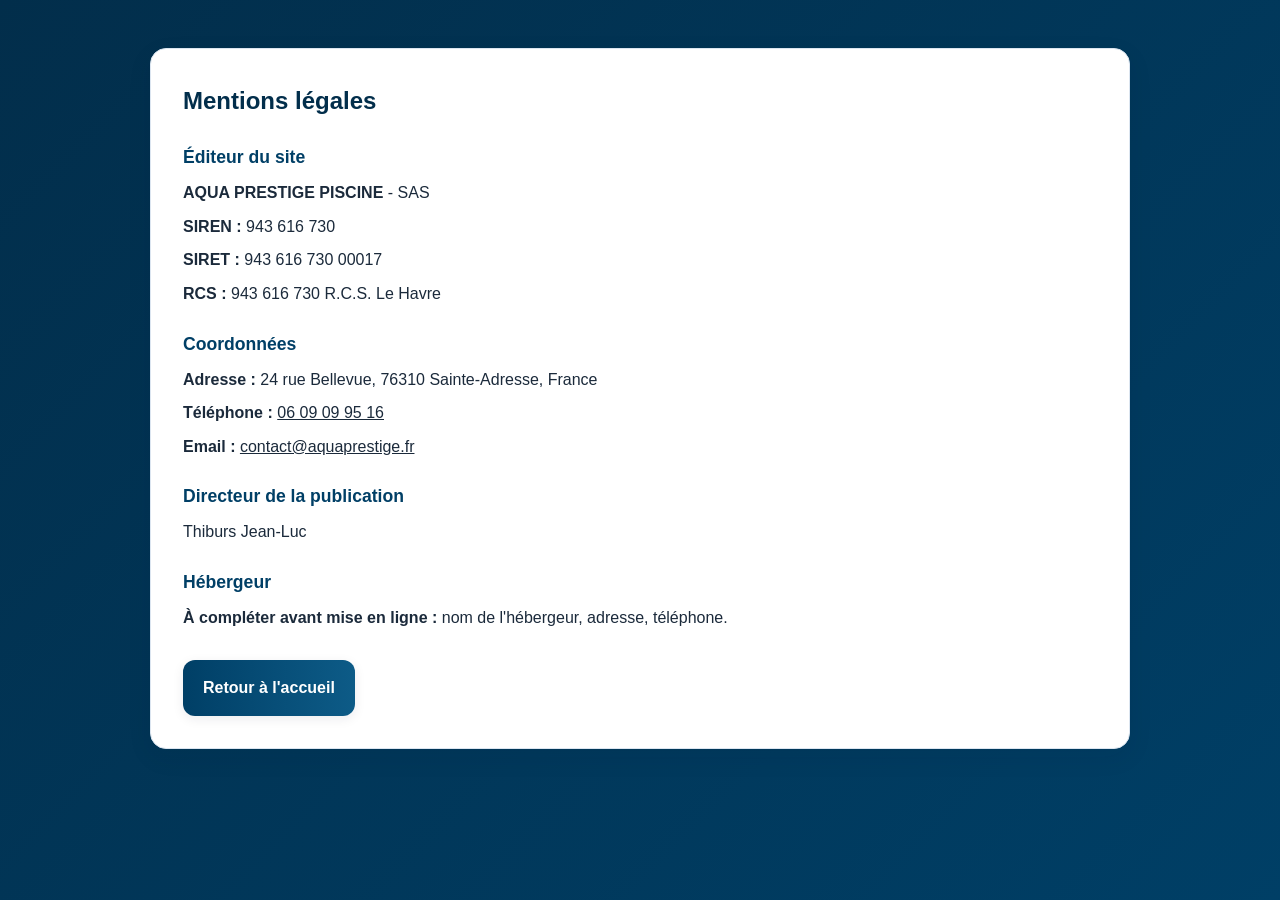
<file: mentions-legales.html>
<!DOCTYPE html>
<html lang="fr">
<head>
    <meta charset="UTF-8">
    <meta name="viewport" content="width=device-width, initial-scale=1.0">
    <meta name="description" content="Mentions légales - AquaPrestige Piscine">
    <title>Mentions légales | AquaPrestige Piscine</title>
    <link rel="stylesheet" href="css/style.css">
    <style>
        .legal-page {
            min-height: 100vh;
            background: linear-gradient(135deg, var(--brand-dark), var(--brand));
            padding: 3rem 0 4rem;
        }

        .legal-card {
            max-width: 980px;
            margin: 0 auto;
            background: #fff;
            border: 1px solid #dbe5f0;
            border-radius: 16px;
            padding: 2rem;
            box-shadow: 0 8px 24px rgba(9, 31, 53, 0.08);
        }

        .legal-card h1 {
            color: #022e4b;
            margin-bottom: 1.2rem;
        }

        .legal-card h2 {
            color: #003f66;
            margin: 1.4rem 0 0.5rem;
            font-size: 1.1rem;
        }

        .legal-card p {
            margin-bottom: 0.45rem;
            color: #1b2a3b;
        }

        .legal-actions {
            margin-top: 1.8rem;
            display: flex;
            gap: 0.8rem;
            flex-wrap: wrap;
        }

        .legal-note {
            color: #5a6a7c;
            font-size: 0.95rem;
            margin-top: 0.8rem;
        }
    </style>
</head>
<body>
    <main class="legal-page">
        <div class="container">
            <article class="legal-card">
                <h1>Mentions légales</h1>

                <h2>Éditeur du site</h2>
                <p><strong>AQUA PRESTIGE PISCINE</strong> - SAS</p>
                <p><strong>SIREN :</strong> 943 616 730</p>
                <p><strong>SIRET :</strong> 943 616 730 00017</p>
                <p><strong>RCS :</strong> 943 616 730 R.C.S. Le Havre</p>

                <h2>Coordonnées</h2>
                <p><strong>Adresse :</strong> 24 rue Bellevue, 76310 Sainte-Adresse, France</p>
                <p><strong>Téléphone :</strong> <a href="tel:+33609099516">06 09 09 95 16</a></p>
                <p><strong>Email :</strong> <a href="mailto:contact@aquaprestige.fr">contact@aquaprestige.fr</a></p>

                <h2>Directeur de la publication</h2>
                <p>Thiburs Jean-Luc</p>

                <h2>Hébergeur</h2>
                <p><strong>À compléter avant mise en ligne :</strong> nom de l'hébergeur, adresse, téléphone.</p>

                <div class="legal-actions">
                    <a class="btn btn-primary" href="index.html#home">Retour à l'accueil</a>
                    <a class="btn btn-secondary" href="index.html#contact-form">Aller au formulaire</a>
                </div>
            </article>
        </div>
    </main>
</body>
</html>
</file>
<file: css/style.css>
/* AquaPrestige Piscine - Clean premium one-page styles */

:root {
    --bg: #f4f7fb;
    --surface: #ffffff;
    --surface-soft: #eef4fb;
    --ink: #1b2a3b;
    --muted: #5a6a7c;
    --line: #dbe5f0;
    /* Bleu de reference fourni */
    --brand: #003f66;
    --brand-2: #0d5b87;
    --brand-dark: #022e4b;
    --success: #1c7f4f;

    --radius-s: 8px;
    --radius-m: 12px;
    --radius-l: 18px;

    --shadow-1: 0 3px 12px rgba(9, 31, 53, 0.08);
    --shadow-2: 0 10px 28px rgba(9, 31, 53, 0.14);

    --container: 1180px;
    --space-1: 0.5rem;
    --space-2: 0.9rem;
    --space-3: 1.2rem;
    --space-4: 1.6rem;
    --space-5: 2.2rem;
    --space-6: 3.4rem;

    --header-height: 78px;
    --bar-height: 74px;
    --wave-mask-top: url("data:image/svg+xml,%3Csvg xmlns='http://www.w3.org/2000/svg' viewBox='0 0 1440 120' preserveAspectRatio='none'%3E%3Cpath fill='white' d='M0 120V74C120 30 240 30 360 74C480 118 600 118 720 74C840 30 960 30 1080 74C1200 118 1320 118 1440 74V120H0Z'/%3E%3C/svg%3E");
    --wave-mask-top-mobile: url("data:image/svg+xml,%3Csvg xmlns='http://www.w3.org/2000/svg' viewBox='0 0 1440 120' preserveAspectRatio='none'%3E%3Cpath fill='white' d='M0 120V78C120 42 240 42 360 78C480 110 600 110 720 78C840 42 960 42 1080 78C1200 110 1320 110 1440 78V120H0Z'/%3E%3C/svg%3E");
}

* {
    box-sizing: border-box;
    margin: 0;
    padding: 0;
}

html {
    scroll-behavior: smooth;
    scroll-padding-top: 16px;
}

body {
    font-family: "Segoe UI", "Helvetica Neue", Arial, sans-serif;
    color: var(--ink);
    line-height: 1.65;
    background: var(--bg);
    overflow-x: hidden;
}

a {
    color: inherit;
}

img,
video {
    max-width: 100%;
    display: block;
}

.container {
    width: min(var(--container), calc(100% - 2rem));
    margin: 0 auto;
}

section {
    padding: var(--space-6) 0;
    position: relative;
    z-index: 1;
}

/* Top inverse wave on the following section so sections interlock visually */
section + section::after {
    content: "";
    position: absolute;
    left: 0;
    top: -51px;
    width: 100%;
    height: 52px;
    background: inherit;
    background-position: center top;
    background-size: cover;
    background-repeat: no-repeat;
    background-attachment: scroll;
    -webkit-mask: var(--wave-mask-top) center top / 100% 100% no-repeat;
    mask: var(--wave-mask-top) center top / 100% 100% no-repeat;
    pointer-events: none;
    z-index: 2;
}

section > .container {
    position: relative;
    z-index: 3;
}

.hero-background {
    position: absolute;
    inset: 0;
    z-index: -3;
}

.hero-content {
    position: relative;
    z-index: 2;
}

.section-title {
    font-size: clamp(1.7rem, 3.5vw, 2.4rem);
    color: var(--brand-dark);
    text-align: center;
    margin-bottom: var(--space-3);
    letter-spacing: -0.02em;
}

.section-description {
    max-width: 760px;
    margin: 0 auto var(--space-5);
    text-align: center;
    color: var(--muted);
}

/* Floating contact bar */
.floating-contact-bar {
    position: fixed;
    left: 0;
    right: 0;
    bottom: 0;
    z-index: 1200;
    background: linear-gradient(90deg, var(--brand-dark), var(--brand));
    border-top: 1px solid rgba(255, 255, 255, 0.15);
    display: grid;
    grid-template-columns: repeat(4, 1fr);
    gap: 8px;
    padding: 8px;
    min-height: var(--bar-height);
}

.contact-btn {
    color: #fff;
    text-decoration: none;
    border-radius: var(--radius-s);
    border: 1px solid rgba(255, 255, 255, 0.18);
    background: rgba(255, 255, 255, 0.08);
    display: flex;
    align-items: center;
    justify-content: center;
    gap: 8px;
    font-weight: 600;
    font-size: 0.88rem;
    transition: 0.2s ease;
}

.contact-btn:hover {
    background: rgba(255, 255, 255, 0.16);
}

.contact-btn .label {
    display: none;
}

/* Header */
.header {
    position: sticky;
    top: 0;
    z-index: 1000;
    background: rgba(255, 255, 255, 0.96);
    backdrop-filter: blur(8px);
    border-bottom: 1px solid var(--line);
}

.navbar {
    min-height: var(--header-height);
    display: flex;
    align-items: center;
}

.navbar .container {
    display: flex;
    align-items: center;
    justify-content: center;
    gap: var(--space-3);
}

.nav-links {
    display: flex;
    list-style: none;
    gap: 1.3rem;
    justify-content: center;
    flex-wrap: wrap;
}

.nav-links a {
    font-size: 0.95rem;
    text-decoration: none;
    color: var(--ink);
    font-weight: 600;
    padding: 0.3rem 0;
    border-bottom: 2px solid transparent;
    transition: 0.2s ease;
}

.nav-links a:hover {
    color: var(--brand);
    border-bottom-color: var(--brand-2);
}

/* Hero */
.hero {
    position: relative;
    min-height: 92vh;
    display: grid;
    place-items: center;
    isolation: isolate;
    padding-top: var(--space-6);
}

.hero-background,
.hero-overlay,
.hero-video {
    position: absolute;
    inset: 0;
}

.hero-video {
    width: 100%;
    height: 100%;
    object-fit: cover;
    z-index: -3;
}

.hero.hero-video-unavailable .hero-video {
    display: none;
}

.hero-overlay {
    z-index: -2;
    background: transparent;
}

.hero-content {
    width: min(920px, calc(100% - 2rem));
    text-align: center;
    color: #fff;
}

.hero-logo {
    display: flex;
    justify-content: center;
    margin-bottom: -1.2rem;
}

.hero-logo img {
    width: clamp(220px, 31vw, 390px);
    height: auto;
    object-fit: contain;
    display: block;
    margin-inline: auto;
    transform: translateX(4px);
}

.quick-nav {
    background: var(--brand);
    color: #fff;
    padding: 4.5rem 0 5rem;
}

.quick-nav-intro {
    max-width: 980px;
    margin: 0 auto 2.3rem;
    text-align: center;
    font-size: clamp(1.05rem, 2.2vw, 1.45rem);
    font-weight: 700;
    line-height: 1.35;
    opacity: 0.99;
}

.quick-nav-title {
    text-align: center;
    font-size: clamp(2.4rem, 6vw, 4.4rem);
    line-height: 1.12;
    letter-spacing: -0.02em;
    max-width: 1020px;
    margin: 0 auto 3.2rem;
    font-weight: 800;
}

.quick-nav-grid {
    display: grid;
    grid-template-columns: repeat(3, minmax(0, 1fr));
    gap: 2.7rem 4.2rem;
    max-width: 1080px;
    margin: 0 auto;
    align-items: start;
}

.quick-nav-item {
    color: #fff;
    text-decoration: none;
    display: flex;
    flex-direction: column;
    align-items: center;
    gap: 1.1rem;
    padding: 1rem;
    border-radius: 14px;
    transition: background-color 0.2s ease, transform 0.2s ease, border-color 0.2s ease;
    border: 1px solid transparent;
    min-height: 180px;
}

.quick-nav-item:hover {
    background: rgba(255, 255, 255, 0.07);
    transform: translateY(-2px);
    border-color: rgba(255, 255, 255, 0.24);
}

.quick-nav-item span:last-child {
    font-size: clamp(1.1rem, 2.1vw, 1.4rem);
    font-weight: 700;
    text-align: center;
    line-height: 1.2;
    min-height: 2.4em;
    display: flex;
    align-items: center;
    justify-content: center;
}

.quick-icon {
    width: clamp(52px, 7.6vw, 84px);
    height: clamp(52px, 7.6vw, 84px);
}

.quick-icon svg {
    width: 100%;
    height: 100%;
    fill: none;
    stroke: #fff;
    stroke-width: 2.4;
    stroke-linecap: round;
    stroke-linejoin: round;
}

.hero-title {
    font-size: clamp(2rem, 5vw, 3.4rem);
    line-height: 0.95;
    margin-bottom: var(--space-3);
    text-wrap: balance;
}

.hero-title-sub {
    font-size: 0.65em;
    font-weight: 400;
    display: block;
    margin-top: -0.15em;
}

.hero-subtitle {
    font-size: clamp(1.05rem, 2.5vw, 1.45rem);
    font-weight: 600;
    margin-bottom: var(--space-2);
    opacity: 0.98;
}

.hero-description {
    opacity: 0.9;
    margin-bottom: var(--space-5);
}

.hero-buttons {
    display: flex;
    gap: var(--space-2);
    justify-content: center;
    flex-wrap: wrap;
}

.btn {
    border: 0;
    text-decoration: none;
    display: inline-flex;
    align-items: center;
    justify-content: center;
    border-radius: var(--radius-m);
    padding: 0.85rem 1.25rem;
    font-weight: 700;
    cursor: pointer;
    transition: 0.2s ease;
}

.btn-primary {
    color: #fff;
    background: linear-gradient(90deg, var(--brand), var(--brand-2));
    box-shadow: var(--shadow-1);
}

.btn-primary:hover {
    transform: translateY(-1px);
    box-shadow: var(--shadow-2);
}

.btn-secondary {
    color: #fff;
    border: 1px solid rgba(255, 255, 255, 0.6);
    background: rgba(255, 255, 255, 0.1);
}

.btn-secondary:hover {
    background: rgba(255, 255, 255, 0.2);
}

.btn-large {
    width: 100%;
    min-height: 50px;
}

/* Services overview */
.services {
    background: var(--surface);
}

.services-grid {
    display: grid;
    grid-template-columns: repeat(4, minmax(0, 1fr));
    gap: var(--space-3);
}

.service-card {
    background: var(--surface);
    border: 1px solid var(--line);
    border-radius: var(--radius-l);
    overflow: hidden;
    box-shadow: var(--shadow-1);
    transition: 0.25s ease;
}

.service-card:hover {
    transform: translateY(-4px);
    box-shadow: var(--shadow-2);
}

.service-image {
    aspect-ratio: 16 / 11;
    overflow: hidden;
}

.service-image img {
    width: 100%;
    height: 100%;
    object-fit: cover;
}

.service-content {
    padding: var(--space-3);
}

.service-content h3 {
    margin-bottom: var(--space-1);
    color: var(--brand-dark);
}

.service-content p {
    color: var(--muted);
    margin-bottom: var(--space-2);
}

.link-arrow {
    color: var(--brand);
    text-decoration: none;
    font-weight: 700;
}

.link-arrow:hover {
    color: var(--brand-dark);
}

/* Service detail blocks */
.service-detail {
    background-color: var(--bg);
    background-image: linear-gradient(135deg, rgba(2, 46, 75, 0.75), rgba(13, 91, 135, 0.75)), var(--section-image);
    position: relative;
    background-size: cover;
    background-position: center bottom;
    background-attachment: fixed;
}

.service-detail.alt {
    background-color: var(--surface-soft);
}

.service-detail-content {
    max-width: 980px;
    margin: 0 auto;
    position: relative;
    z-index: 1;
}

.service-detail-content h2 {
    font-size: clamp(1.5rem, 3vw, 2rem);
    color: #ffffff;
    margin-bottom: var(--space-2);
    text-shadow: 0 2px 8px rgba(0, 0, 0, 0.3);
}

.service-detail-content .lead {
    color: #f0f0f0;
    margin-bottom: var(--space-4);
    text-shadow: 0 1px 4px rgba(0, 0, 0, 0.3);
}

.service-features {
    display: grid;
    grid-template-columns: repeat(2, minmax(0, 1fr));
    gap: var(--space-3);
    margin-bottom: var(--space-4);
}

.feature {
    background: var(--surface);
    border: 1px solid var(--line);
    border-radius: var(--radius-m);
    padding: var(--space-3);
}

.feature h3 {
    color: var(--brand-dark);
    margin-bottom: 0.35rem;
    font-size: 1.04rem;
}

.feature p {
    color: var(--muted);
    font-size: 0.98rem;
}

/* Zone */
.zones {
    background: linear-gradient(120deg, var(--brand-dark), var(--brand));
    color: #fff;
}

.zones .section-title {
    color: #fff;
}

.zones-content {
    max-width: 900px;
    margin: 0 auto;
    text-align: center;
}

.zones-content p {
    margin-bottom: var(--space-4);
}

.cities-grid {
    display: grid;
    grid-template-columns: repeat(6, minmax(0, 1fr));
    gap: var(--space-2);
}

.city-badge {
    border: 1px solid rgba(255, 255, 255, 0.35);
    background: rgba(255, 255, 255, 0.1);
    border-radius: 999px;
    padding: 0.55rem 0.8rem;
    font-weight: 700;
    font-size: 0.92rem;
}

/* Contact */
.contact-section {
    background: linear-gradient(rgba(6, 52, 80, 0.72), rgba(6, 52, 80, 0.72)), url("../assets/images/gallery/aquaprestige_normandie.jpg") center/cover no-repeat;
    color: #fff;
}

.contact-section .section-title {
    color: #fff;
    font-size: clamp(2rem, 5vw, 3.2rem);
    margin-bottom: var(--space-2);
}

.contact-section .section-description {
    color: rgba(255, 255, 255, 0.9);
    max-width: 840px;
}

.contact-form {
    max-width: 760px;
    margin: 0 auto;
    background: rgba(255, 255, 255, 0.94);
    border: 1px solid rgba(255, 255, 255, 0.45);
    border-radius: var(--radius-l);
    box-shadow: var(--shadow-2);
    padding: var(--space-5);
    backdrop-filter: blur(2px);
}

.form-group {
    margin-bottom: var(--space-3);
}

.form-group > label {
    display: block;
    margin-bottom: 0.45rem;
    font-weight: 700;
    color: var(--brand-dark);
}

.required {
    color: #c62828;
}

.optional {
    color: var(--muted);
    font-weight: 500;
}

.form-group input,
.form-group textarea {
    width: 100%;
    border: 1px solid var(--line);
    border-radius: var(--radius-s);
    padding: 0.75rem 0.85rem;
    font: inherit;
    background: #fff;
}

.form-group input:focus,
.form-group textarea:focus {
    outline: 2px solid rgba(13, 94, 168, 0.22);
    border-color: var(--brand);
}

.checkboxes {
    display: grid;
    grid-template-columns: repeat(2, minmax(0, 1fr));
    gap: 0.7rem 1.2rem;
}

.checkbox {
    display: flex;
    gap: 0.7rem;
    align-items: center;
    cursor: pointer;
    padding: 0.2rem 0;
}

.checkbox input[type="checkbox"] {
    width: 22px;
    height: 22px;
    flex: 0 0 22px;
    accent-color: var(--brand);
    cursor: pointer;
}

.checkbox span {
    color: var(--brand-dark);
    font-weight: 600;
    line-height: 1.2;
}

.form-notice {
    margin-top: var(--space-2);
    color: var(--muted);
    text-align: center;
    font-size: 0.95rem;
}

.form-success-message {
    max-width: 760px;
    margin: var(--space-3) auto 0;
    border: 1px solid #b6e1c8;
    background: #e8f7ee;
    color: var(--success);
    padding: var(--space-3);
    border-radius: var(--radius-m);
    font-weight: 700;
}

/* Footer */
.footer {
    background: #0f2235;
    color: #d8e4f0;
    padding: var(--space-6) 0 calc(var(--space-6) + var(--bar-height));
}

.footer-content {
    display: grid;
    grid-template-columns: 1.2fr 1fr 1fr 1fr;
    gap: var(--space-4);
    margin-bottom: var(--space-5);
}

.footer-section h3,
.footer-section h4 {
    color: #fff;
    margin-bottom: var(--space-2);
}

.footer-section ul {
    list-style: none;
}

.footer-section li {
    margin-bottom: 0.45rem;
}

.footer-section a {
    color: #d8e4f0;
    text-decoration: none;
}

.footer-section a:hover {
    color: #fff;
}

.footer-bottom {
    border-top: 1px solid rgba(255, 255, 255, 0.16);
    padding-top: var(--space-3);
    font-size: 0.94rem;
    text-align: center;
}


/* Lightweight reveal animation used by JS */
.service-card,
.feature,
.city-badge {
    opacity: 0;
    transform: translateY(10px);
}

.fade-in {
    opacity: 1;
    transform: translateY(0);
    transition: opacity 0.45s ease, transform 0.45s ease;
}

/* Responsive */
@media (max-width: 1120px) {
    .nav-links {
        gap: 0.9rem;
    }

    .services-grid {
        grid-template-columns: repeat(2, minmax(0, 1fr));
    }

    .cities-grid {
        grid-template-columns: repeat(3, minmax(0, 1fr));
    }

    .footer-content {
        grid-template-columns: repeat(2, minmax(0, 1fr));
    }
}

@media (max-width: 860px) {
    :root {
        --header-height: 72px;
    }

    .nav-links {
        position: static;
        display: flex;
        gap: 0.6rem 1rem;
        justify-content: center;
        flex-wrap: wrap;
    }

    .hero {
        min-height: 78vh;
    }

    .service-features {
        grid-template-columns: 1fr;
    }

    .checkboxes {
        grid-template-columns: 1fr;
    }

    .contact-btn .label {
        display: none;
    }

    .quick-nav-grid {
        grid-template-columns: 1fr;
        gap: var(--space-4) var(--space-3);
        max-width: 420px;
    }

    .quick-nav-title {
        font-size: clamp(1.95rem, 8vw, 3rem);
    }

    .quick-nav-item span:last-child {
        font-size: clamp(1.1rem, 4.4vw, 1.35rem);
    }

}

@media (max-width: 640px) {
    :root {
        --bar-height: 68px;
    }

    section {
        padding: var(--space-5) 0;
    }

    section + section::after {
        top: -33px;
        height: 34px;
        -webkit-mask: var(--wave-mask-top-mobile) center top / 100% 100% no-repeat;
        mask: var(--wave-mask-top-mobile) center top / 100% 100% no-repeat;
    }

    .services-grid {
        grid-template-columns: 1fr;
    }

    .cities-grid {
        grid-template-columns: repeat(2, minmax(0, 1fr));
    }

    .hero-buttons {
        flex-direction: column;
    }

    .hero-buttons .btn {
        width: 100%;
    }

    .contact-form {
        padding: var(--space-3);
    }

    .floating-contact-bar {
        gap: 6px;
    }

    .contact-btn {
        font-size: 0.75rem;
        padding: 0.55rem 0.4rem;
    }

    .contact-btn .icon {
        font-size: 1rem;
    }

    .quick-nav-title {
        font-size: clamp(1.7rem, 7vw, 2.4rem);
    }

    .quick-nav-grid {
        grid-template-columns: 1fr;
        max-width: 420px;
    }
}

@media (min-width: 900px) {
    .contact-btn .label {
        display: inline;
    }
}
</file>
